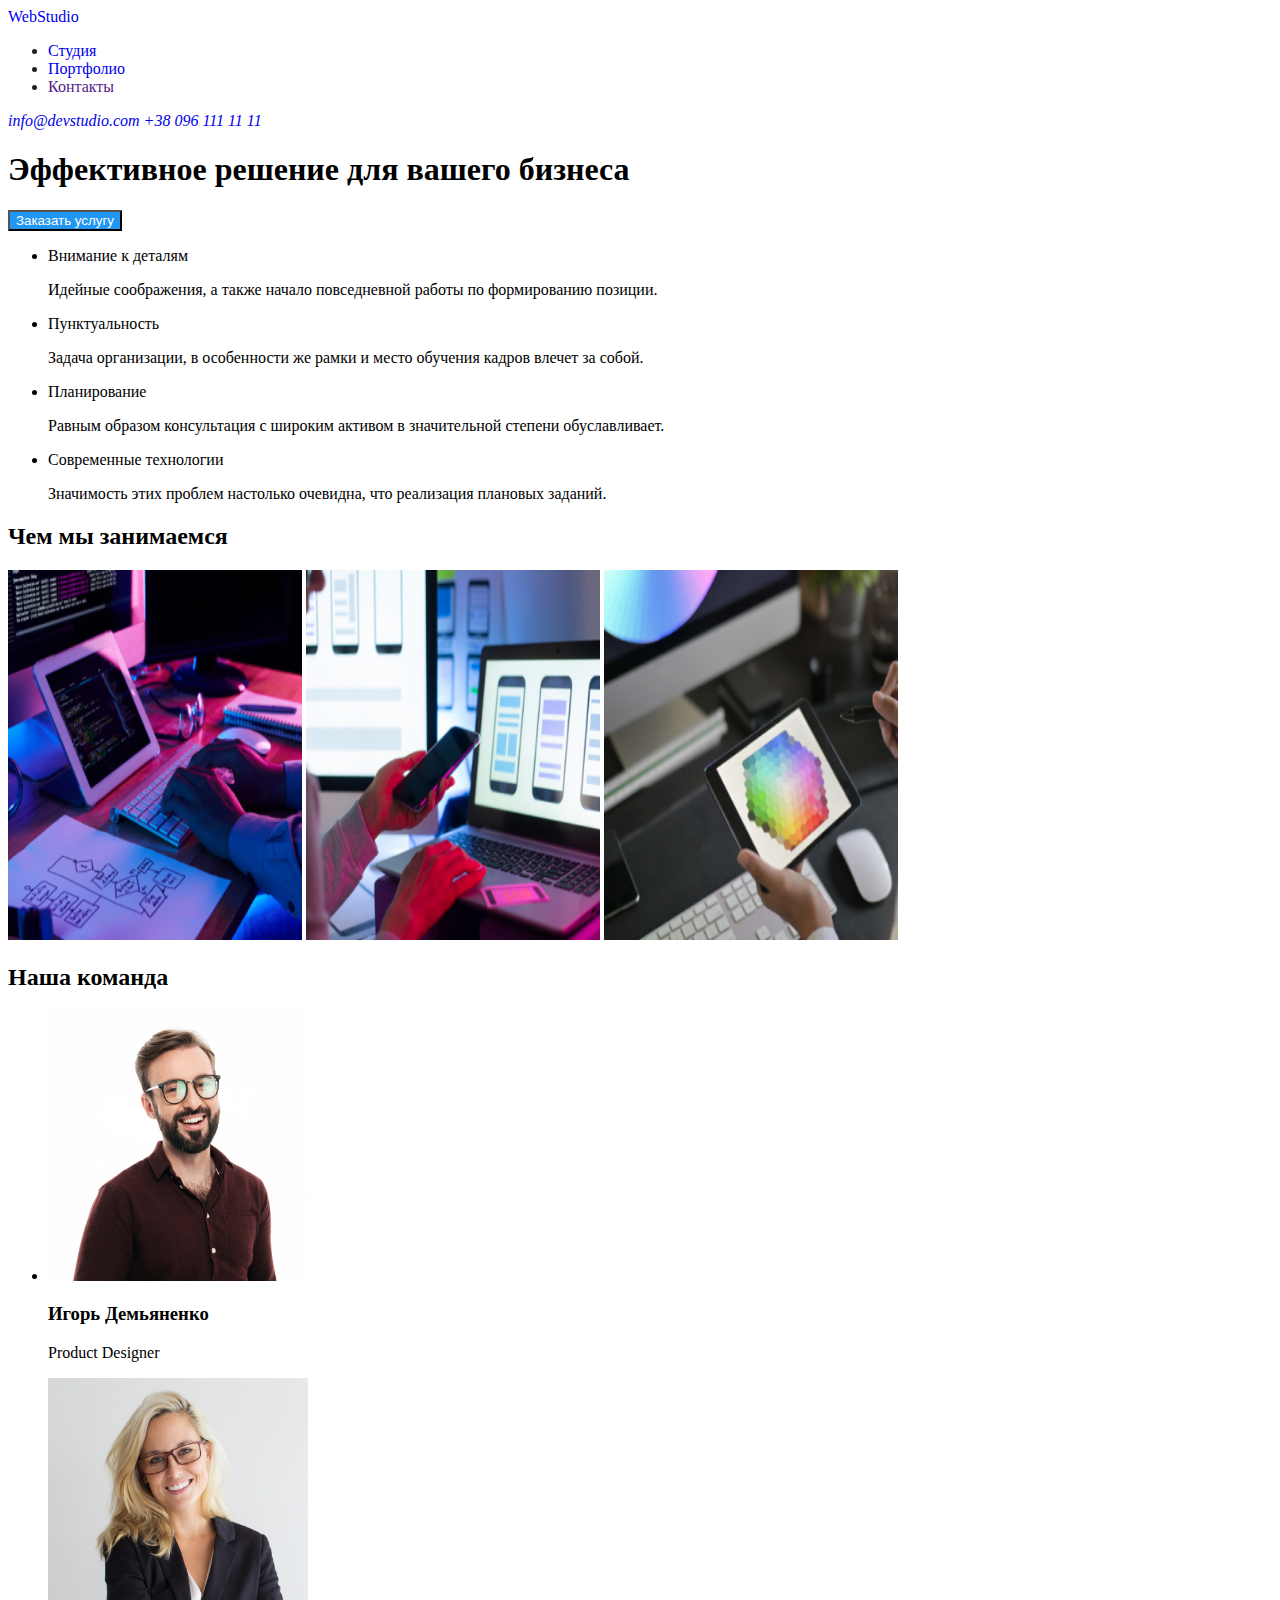
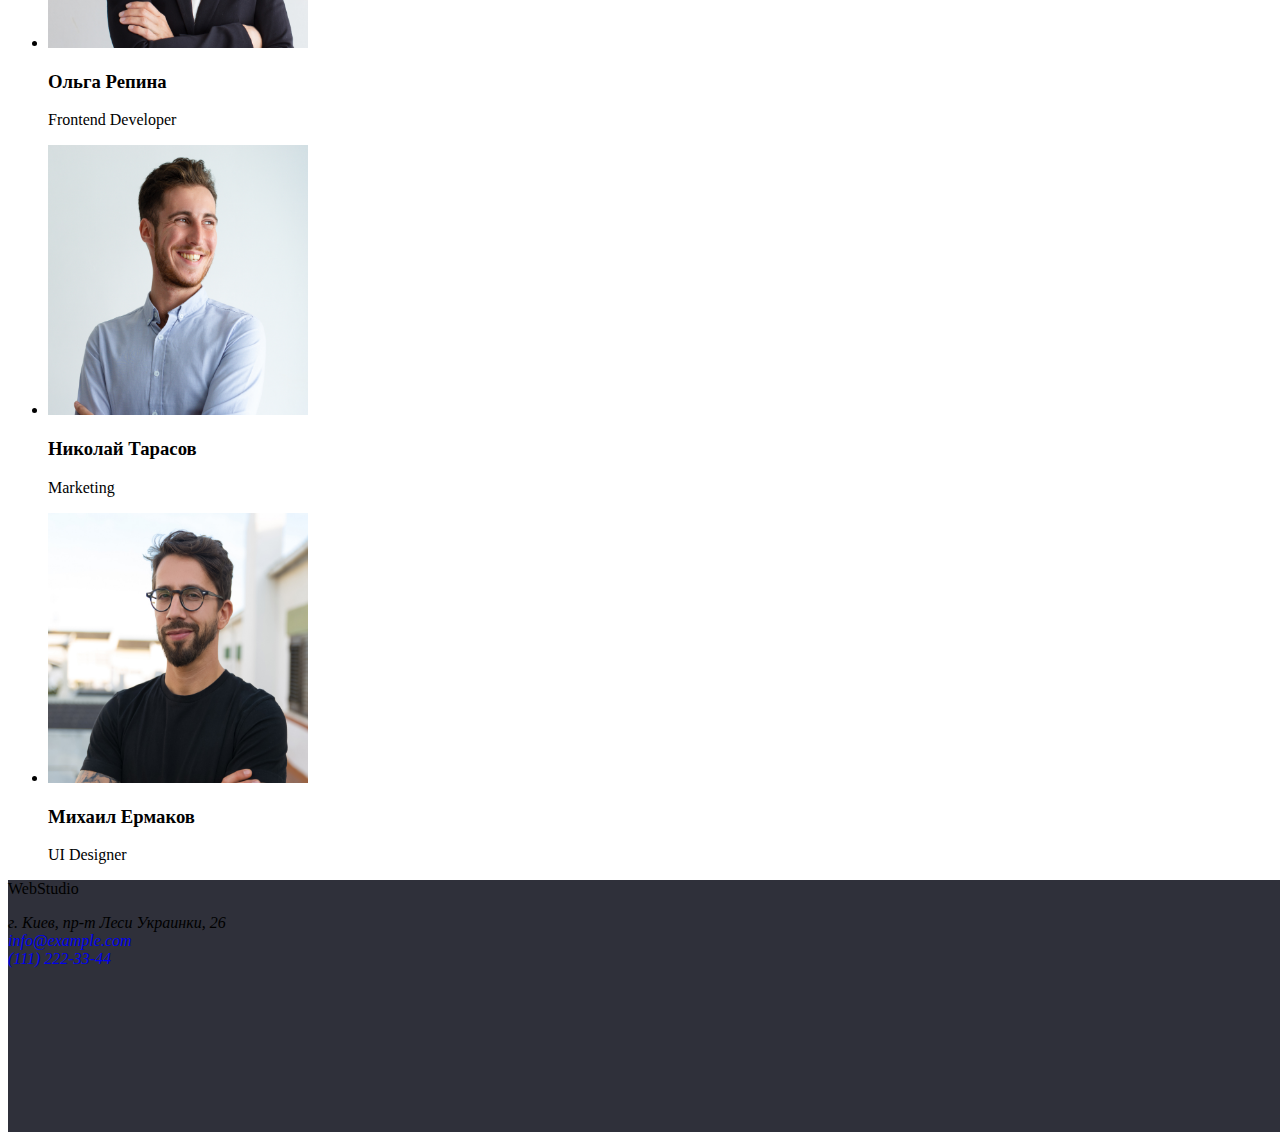
<file: index.html>
<!DOCTYPE html>
<html lang="ru">
<head>
    <meta charset="UTF-8">
    <meta name="viewport" content="width=device-width, initial-scale=1.0">
    <title>WebStudio</title>
    <link rel="stylesheet" href="styles.css">
    <link href="https://fonts.googleapis.com/css2?family=Roboto&display=swap" rel="stylesheet">
</head>
<body>
    <header> 
        <nav class="site-nav" >
            <a href="/">WebStudio</a>
            <ul class="site-nav-link">
                <li><a href="/" title="Студия">Студия</a></li>
                <li><a href="./portfolio.html" title="Портфолио">Портфолио</a></li>
                <li><a href="" title="Контакты">Контакты</a></li>
            </ul>
        </nav>   
        <address class="site-nav-address">
            <a href="mailto:info@devstudio.com">info@devstudio.com</a>
            <a href="tel:+380961111111">+38 096 111 11 11</a>
        </address>  
    </header>
    <main>
        <section>
            <h1>Эффективное решение для вашего бизнеса</h1>
            <button type="button" class="btn">Заказать услугу</button>
        </section>
        <section>
            <div>
                <ul>
                    <li>
                        <p>Внимание к деталям</p>
                        <p>Идейные соображения, а также начало повседневной работы по формированию позиции.</p>
                    </li>
                    <li>
                        <p>Пунктуальность</p>
                        <p>Задача организации, в особенности же рамки и место обучения кадров влечет за собой.</p>
                    </li>
                    <li>
                        <p>Планирование</p>
                        <p>Равным образом консультация с широким активом в значительной степени обуславливает.</p>
                    </li>
                    <li>
                        <p>Современные технологии</p>
                        <p>Значимость этих проблем настолько очевидна, что реализация плановых заданий.</p>
                    </li>
                </ul>
            </div>
        </section>
        <section>
            <h2>Чем мы занимаемся</h2>
            <img src="/img/WeDo1.jpg" alt="Image1" height="370" width="294">
            <img src="/img/WeDo2.jpg" alt="Image2" height="370" width="294">
            <img src="/img/WeDo3.jpg" alt="Image3" height="370" width="294">
        </section>
        <section>
            <h2>Наша команда</h2>
            <ul>
                <li>
                    <img src="/img/Igor.jpg" alt="Igot" height="270" width="260">
                    <h3>Игорь Демьяненко</h3>
                    <p lang="en">Product Designer</p>
                </li>
                <li>
                    <img src="/img/Olga.jpg" alt="Olga" height="270" width="260">
                    <h3>Ольга Репина</h3>
                    <p lang="en">Frontend Developer</p>
                </li>
                <li>
                    <img src="/img/Nikolai.jpg" alt="Nikolai" height="270" width="260">
                    <h3>Николай Тарасов</h3>
                    <p lang="en">Marketing</p>
                </li>
                <li>
                    <img src="/img/Miha.jpg" alt="Miha" height="270" width="260">
                    <h3>Михаил Ермаков</h3>
                    <p lang="en">UI Designer</p>
                </li>
            </ul>
        </section>
    </main>
    <footer class="footer">
        <p<span>Web</span><span>Studio</span></p>
        <address>
            г. Киев, пр-т Леси Украинки, 26
        </address>
        <address>
            <a href="mailto:info@example.com">info@example.com</a> <br />
            <a href="tel:+1112223344">(111) 222-33-44</a>
        </address>
    </footer>
</body>
</html>
</file>
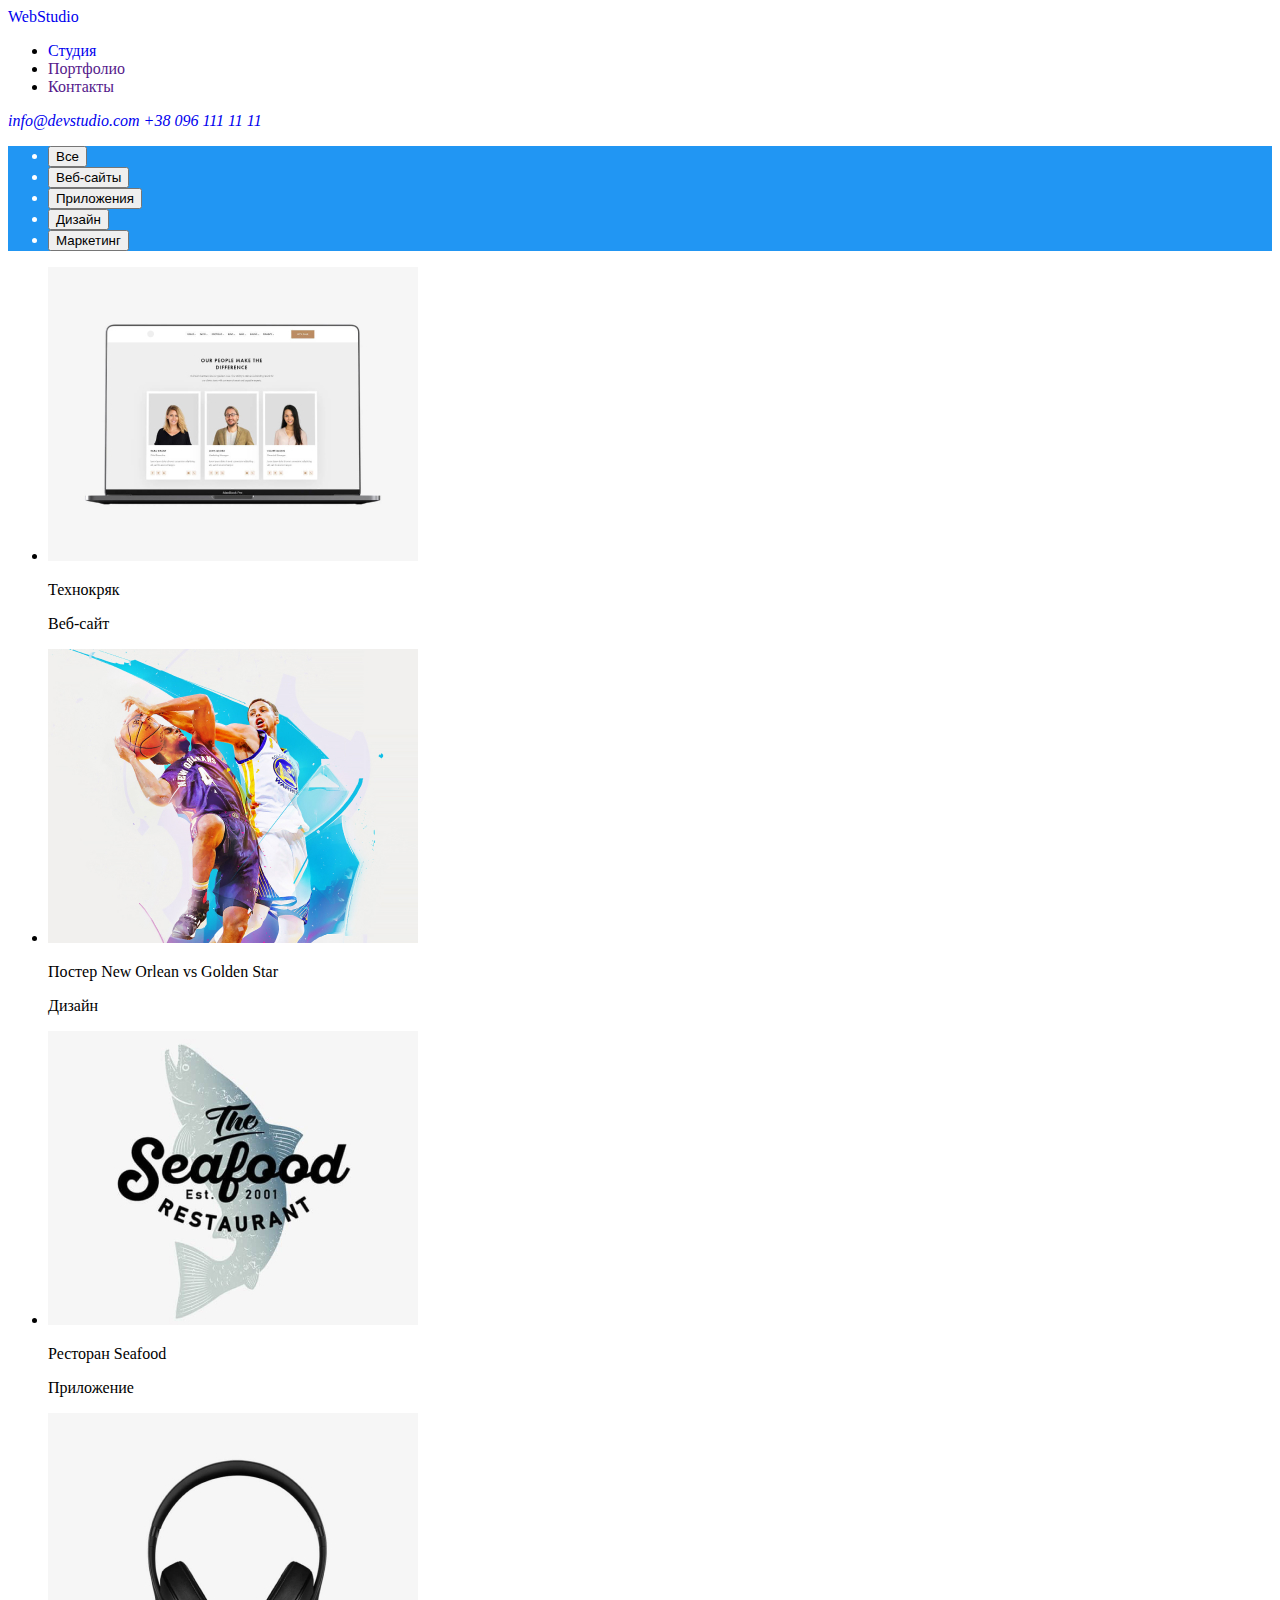
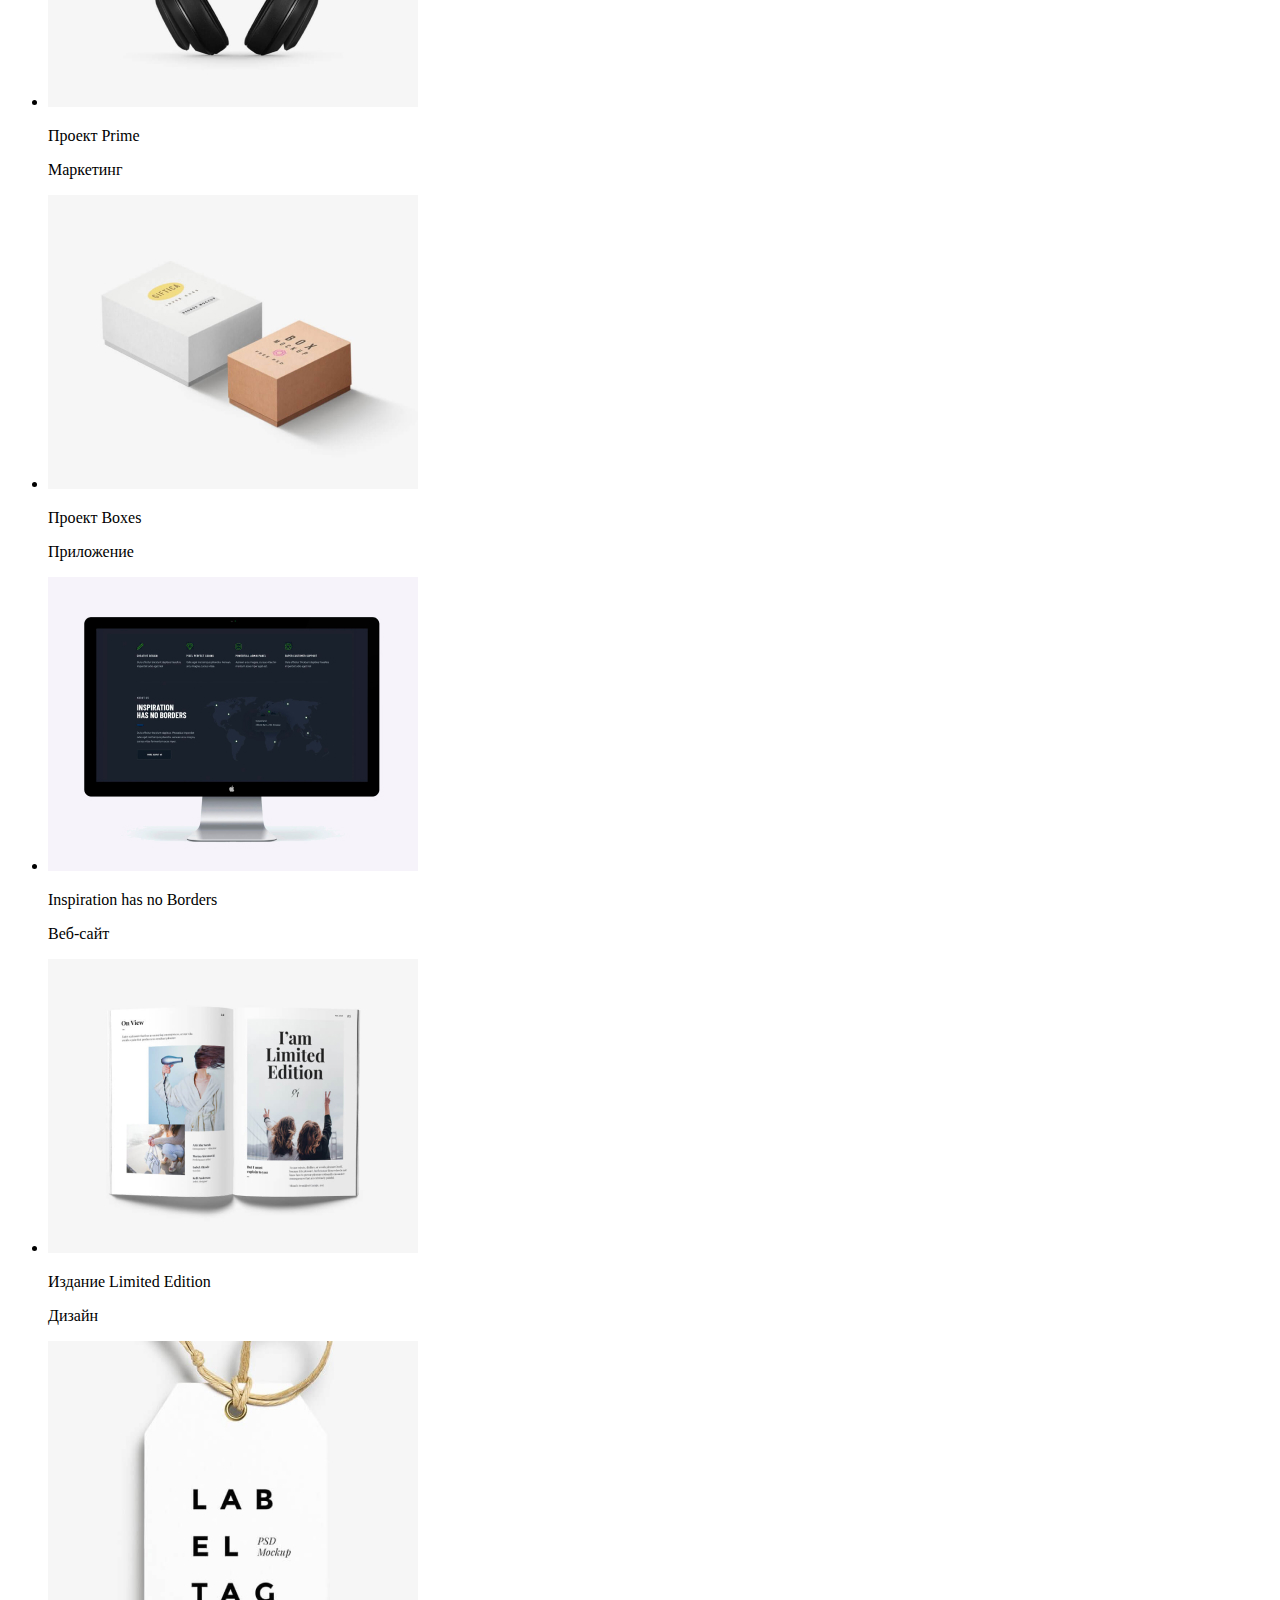
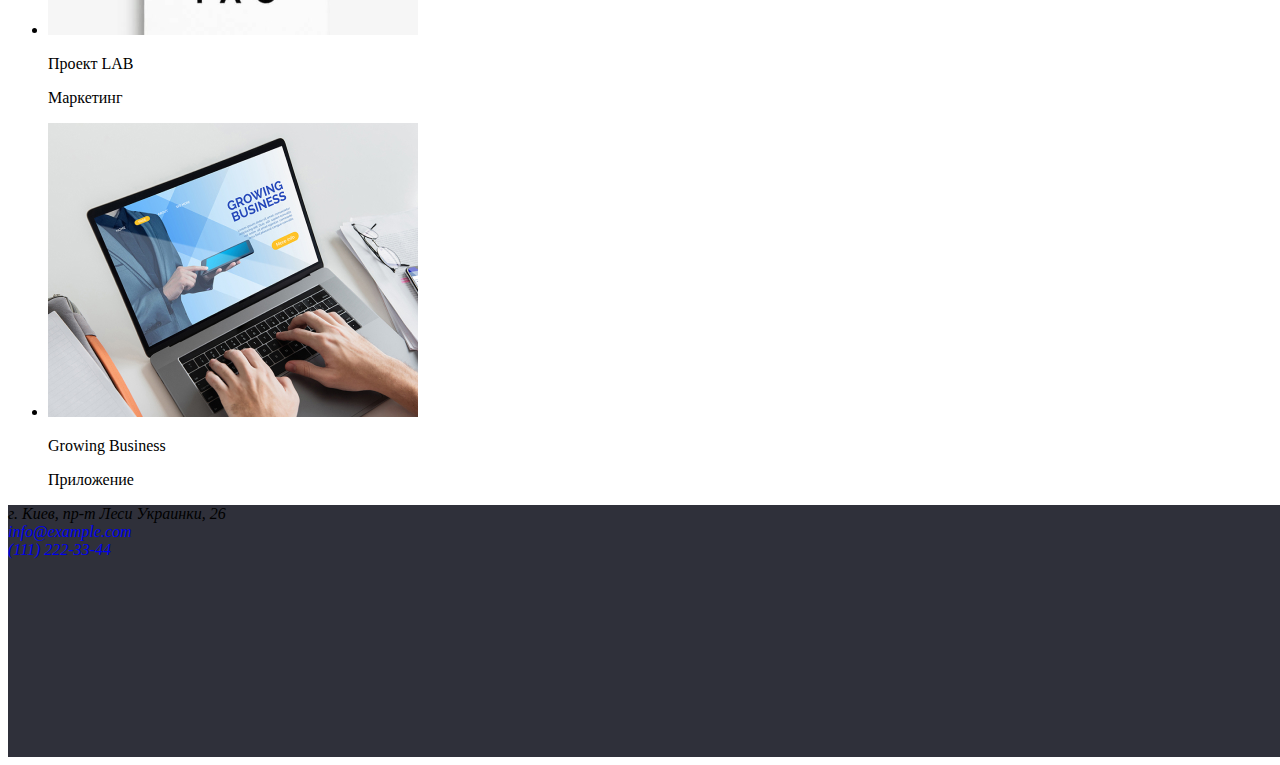
<file: portfolio.html>
<!DOCTYPE html>
<html lang="ru">
<head>
    <meta charset="UTF-8">
    <meta name="viewport" content="width=device-width, initial-scale=1.0">
    <title>Portfolio</title>
    <link rel="stylesheet" href="styles.css">
    <link href="https://fonts.googleapis.com/css2?family=Roboto&display=swap" rel="stylesheet">
</head>
<body>
    <header> 
        <nav class="site-nav">
            <a href="/">WebStudio</a>
            <ul>
                <li><a href="/" title="Студия">Студия</a></li>
                <li><a href="" title="Портфолио">Портфолио</a></li>
                <li><a href="" title="Контакты">Контакты</a></li>
            </ul>
        </nav>   
        <address>
            <a href="mailto:info@devstudio.com">info@devstudio.com</a>
            <a href="tel:+380961111111">+38 096 111 11 11</a>
        </address>  
    </header>
    <section>
        <ul class="btn">
            <li><button type="button">Все</button></li>
            <li><button type="button">Веб-сайты</button></li>
            <li><button type="button">Приложения</button></li>
            <li><button type="button">Дизайн</button></li>
            <li><button type="button">Маркетинг</button></li>
        </ul>
        <ul>
            <li>
                <img src="/img/Tehnokriak.jpg" alt="">
                <p>Технокряк</p>
                <p>Веб-сайт</p>
            </li>
            <li>
                <img src="/img/basketball.jpg" alt="">
                <p>Постер New Orlean vs Golden Star</p>
                <p>Дизайн</p>
            </li>
            <li>
                <img src="/img/Seafood.jpg" alt="">
                <p>Ресторан Seafood</p>
                <p>Приложение</p>
            </li>
            <li>
                <img src="/img/Prime.jpg" alt="">
                <p>Проект Prime</p>
                <p>Маркетинг</p>
            </li>
            <li>
                <img src="/img/Boxes.jpg" alt="">
                <p>Проект Boxes</p>
                <p>Приложение</p>
            </li>
            <li>
                <img src="/img/Inspiration.jpg" alt="">
                <p lang="en">Inspiration has no Borders</p>
                <p>Веб-сайт</p>
            </li>
            <li>
                <img src="/img/Limited_edition.jpg" alt="">
                <p>Издание Limited Edition</p>
                <p>Дизайн</p>
            </li>
            <li>
                <img src="/img/LAB.jpg" alt="">
                <p>Проект LAB</p>
                <p>Маркетинг</p>
            </li>
            <li>
                <img src="/img/Growing_business.jpg" alt="">
                <p lang="en">Growing Business</p>
                <p>Приложение</p>
            </li>
        </ul>
    </section>
    <footer class="footer">
        <address>
            г. Киев, пр-т Леси Украинки, 26
        </address>
        <address>
            <a href="mailto:info@example.com">info@example.com</a> <br />
            <a href="tel:+1112223344">(111) 222-33-44</a>
        </address>
    </footer>
</body>
</html>
</file>
<file: styles.css>
a {
  text-decoration: none;
}
.btn {
  color: white;
  background-color: #2196f3;
  cursor: pointer;
}
.footer {
  background-color: #2f303a;
  width: 1600px;
  height: 252px;
}
.site-nav-link {
  color: #212121;
}
.site-nav-link:hover,
.site-nav-address:hover {
  color: #2196f3;
  cursor: pointer;
}
.site-nav-address {
  color: #757575;
}
</file>
